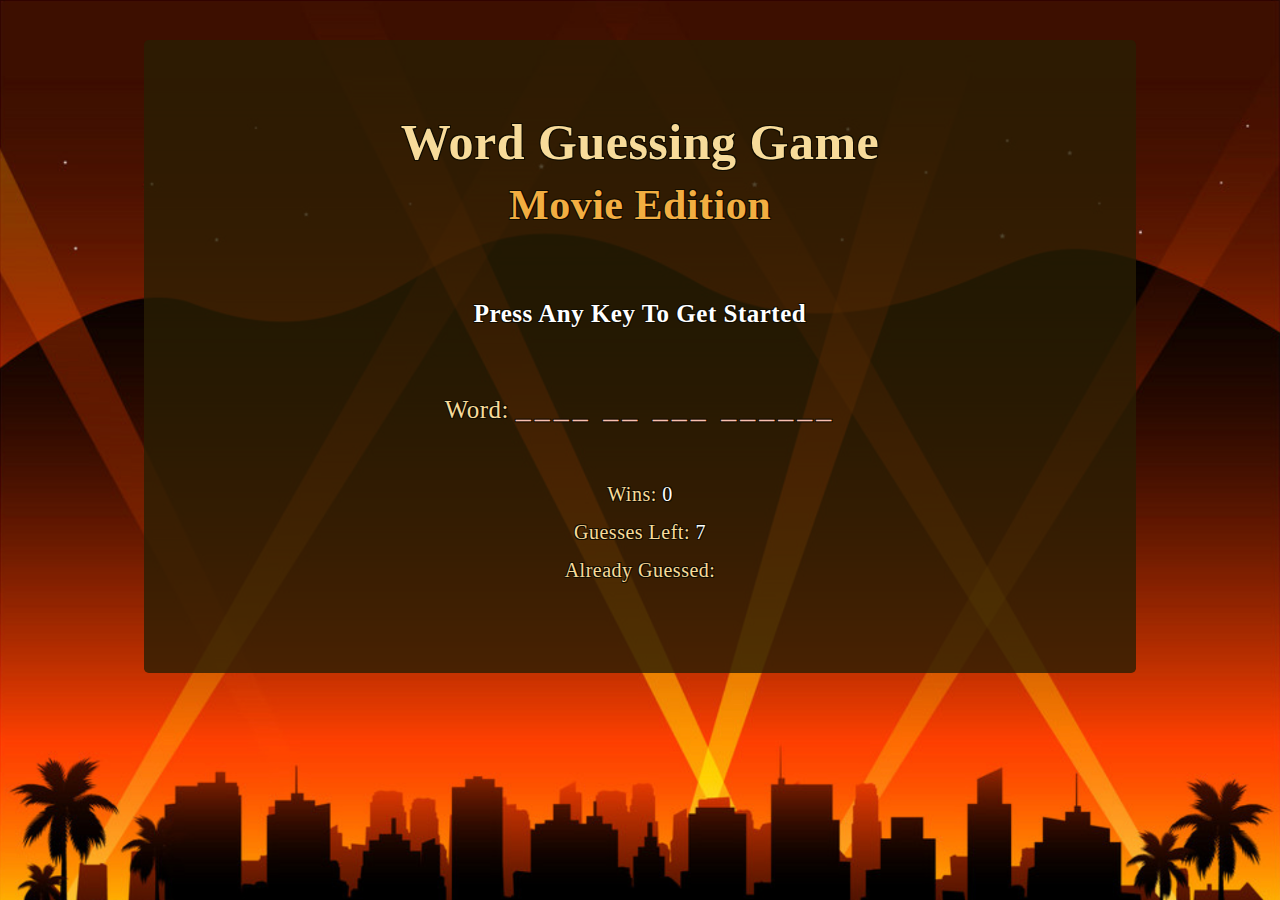
<file: index.html>
<!DOCTYPE html>
<html lang="en">
<head>
    <meta charset="UTF-8">
    <meta name="viewport" content="width=device-width, initial-scale=1.0">
    <meta http-equiv="X-UA-Compatible" content="ie=edge">

    <!-- Bootstrap CSS -->
    <link rel="stylesheet" href="https://stackpath.bootstrapcdn.com/bootstrap/4.3.1/css/bootstrap.min.css" integrity="sha384-ggOyR0iXCbMQv3Xipma34MD+dH/1fQ784/j6cY/iJTQUOhcWr7x9JvoRxT2MZw1T" crossorigin="anonymous">
    <!-- Custom CSS -->
    <link rel="stylesheet" type="text/css" href="assets/css/style.css">
    
    <title>Word Guessing Game - Movies Edition</title>
</head>
    <!-- Main Container -->
    <body>
        <div class="container mt-3 pt-4">
            <div class="jumbotron mt-5 mb-5 pt-5">
                <div class="row">
                    <div class="col-lg-12 pt-4">
                        <div class="text-center">
                            <h1>Word Guessing Game</h1>
                            <h2>Movie Edition</h2>
                        </div>
                    </div>
                </div>
                <br>

                <div class="row">
                    <div class="col-lg-12 text-center pb-3">
                        <p><h4 id="welcome" class="blink">Press Any Key To Get Started</h5></p>
                        <br>
                        <div><h5>Word:  <span id="currentWord"></span></h5></div>
                        <br>
                        <div><h6>Wins:  <span id="totalWins" class="varColor"></span></h6></div>
                        
                        <div><h6>Guesses Left:  <span id="remainingGuesses" class="varColor"></span></h6></div>
                        
                        <div><h6>Already Guessed:  <span id="guessedLetters" class="varColor"></span></h6></div>
                    
                    </div>
                </div>
            </div>
        </div>
        <!-- Javascript --> 
        <script src="assets/javascript/game.js" type="text/javascript"></script>
    
    </body>
</html>
</file>
<file: assets/css/style.css>
html {
    height: 100%;
    margin: 0 auto;
}

body {
    background-image: url("../images/Movies.jpg");
    background-size: cover;
    background-repeat: no-repeat;
    background-position: center 0;
    
}

.container {

    font-family: 'avenir';
    font-size: 30px;
    color: #f7db9a;
    letter-spacing: 0.5px;
    text-shadow:
    -1px -1px 0 #120d01,
    1px -1px 0 #120d01,
    -1px 1px 0 #120d01,
    1px 1px 0 #120d01;
}

.jumbotron {
    background: rgba(41, 30, 3, 0.8) !important;
    max-width: 992px !important;
    margin: 0 auto !important;
}

h1 {
    font-weight: bold !important;
    font-size: 50px !important;
}

h2 {
    font-weight: bold !important;
    font-size: 42px !important;
    color: #f2ae41 !important;
    font-family: "Bungee Shade";
}

h4 { 
    font-family: 'avenir';
    font-size: 25px !important;
    font-weight: bold !important;
    color: #ffffff !important;
    animation: blink linear 2s infinite !important;
}

h5 {
    font-size: 25px !important;
}

h6 {
    font-size: 20px !important;
    line-height: 150% !important;
}

#currentWord {
    font-size: 30px;
    letter-spacing: 4px;
    color: #f9c0b1;
}

.varColor {
    color: #ffffff;
}

.noBlink {
    visibility: hidden;
}

@keyframes blink{
    0%{opacity: 0;}
    50%{opacity: .5;}
    100%{opacity: 1;}   
}
</file>
